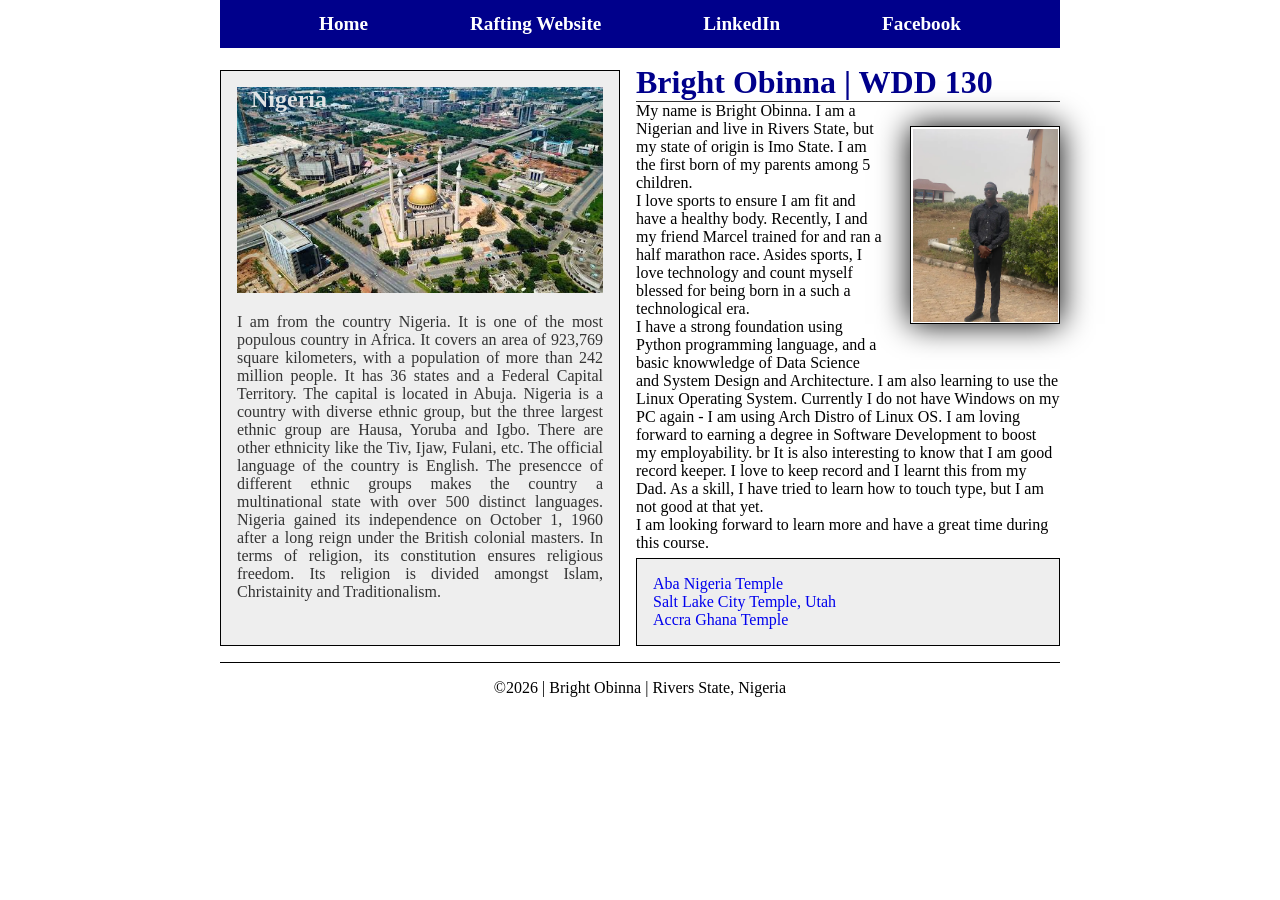
<file: index.html>
<!DOCTYPE html>
<html lang="en">

<head>
    <meta charset="UTF-8">
    <meta name="viewport" content="width=device-width, initial-scale=1.0">
    <title>Bright Obinna | WDD 130</title>
    <meta name="description" content="name=Bright Obinna, course=wdd130, purpose=This is a page about myself">
    <meta name="author" content="Bright Obinna">
    <link rel="stylesheet" href="styles/styles.css">
</head>

<body>

    <header>
        <nav>
            <a href="#">Home</a>
            <a href="wwr/">Rafting Website</a>
            <a href="https://linkedin.com">LinkedIn</a>
            <a href="https://facebook.com">Facebook</a>
        </nav>
    </header>

    <div class="grid">
        <main>
            <h1>Bright Obinna | WDD 130</h1>

            <img src="images/profile.webp" alt="Bright Obinna" width="200">

            <p>
                My name is Bright Obinna. I am a Nigerian and live in Rivers State, but my state of origin is Imo State. I am the first born of my parents among 5 children. <br>
                I love sports to ensure I am fit and have a healthy body. Recently, I and my friend Marcel trained for and ran a half marathon race. Asides sports, I love technology and count myself blessed for being born in a such a technological era. <br>
                I have a strong foundation using Python programming language, and a basic knowwledge of Data Science and System Design and Architecture. I am also learning to use the Linux Operating System.
                Currently I do not have Windows on my PC again - I am using Arch Distro of Linux OS.
                I am loving forward to earning a degree in Software Development to boost my employability. br
                It is also interesting to know that I am good record keeper. I love to keep record and I learnt this from my Dad. As a skill, I have tried to learn how to touch type, but I am not good at that yet. <br>
                I am looking forward to learn more and have a great time during this course.
            </p>

            <ul class="box">
                <li><a href="https://www.churchofjesuschrist.org/temples/details/aba-nigeria-temple?lang=eng" target="_blank" rel="noopener noreferrer">Aba Nigeria Temple</a></li>
                <li><a href="https://www.churchofjesuschrist.org/temples/details/salt-lake-temple?lang=eng" target="_blank" rel="noopener noreferrer">Salt Lake City Temple, Utah</a></li>
                <li><a href="https://www.churchofjesuschrist.org/temples/details/accra-ghana-temple?lang=eng" target="_blank" rel="noopener noreferrer">Accra Ghana Temple</a></li>
            </ul>
        </main>

        <aside class="box">
            <h2>Nigeria</h2>

            <img src="images/nigeria.jpeg" alt="The country Nigeria">

            <p>I am from the country Nigeria. It is one of the most populous country in Africa. It covers an area of 923,769 square kilometers, with a population of more than 242 million people. It has 36 states and a Federal Capital Territory. The capital is located in Abuja. Nigeria is a country with diverse ethnic group, but the three largest ethnic group are Hausa, Yoruba and Igbo. There are other ethnicity like the Tiv, Ijaw, Fulani, etc. The official language of the country is English. The presencce of different ethnic groups makes the country a multinational state with over 500 distinct languages.
                Nigeria gained its independence on October 1, 1960 after a long reign under the British colonial masters. In terms of religion, its constitution ensures religious freedom. Its religion is divided amongst Islam, Christainity and Traditionalism.</p>
        </aside>
    </div>

    <footer>
        <p>©️2026 | Bright Obinna | Rivers State, Nigeria</p>
    </footer>
</body>

</html>
</file>
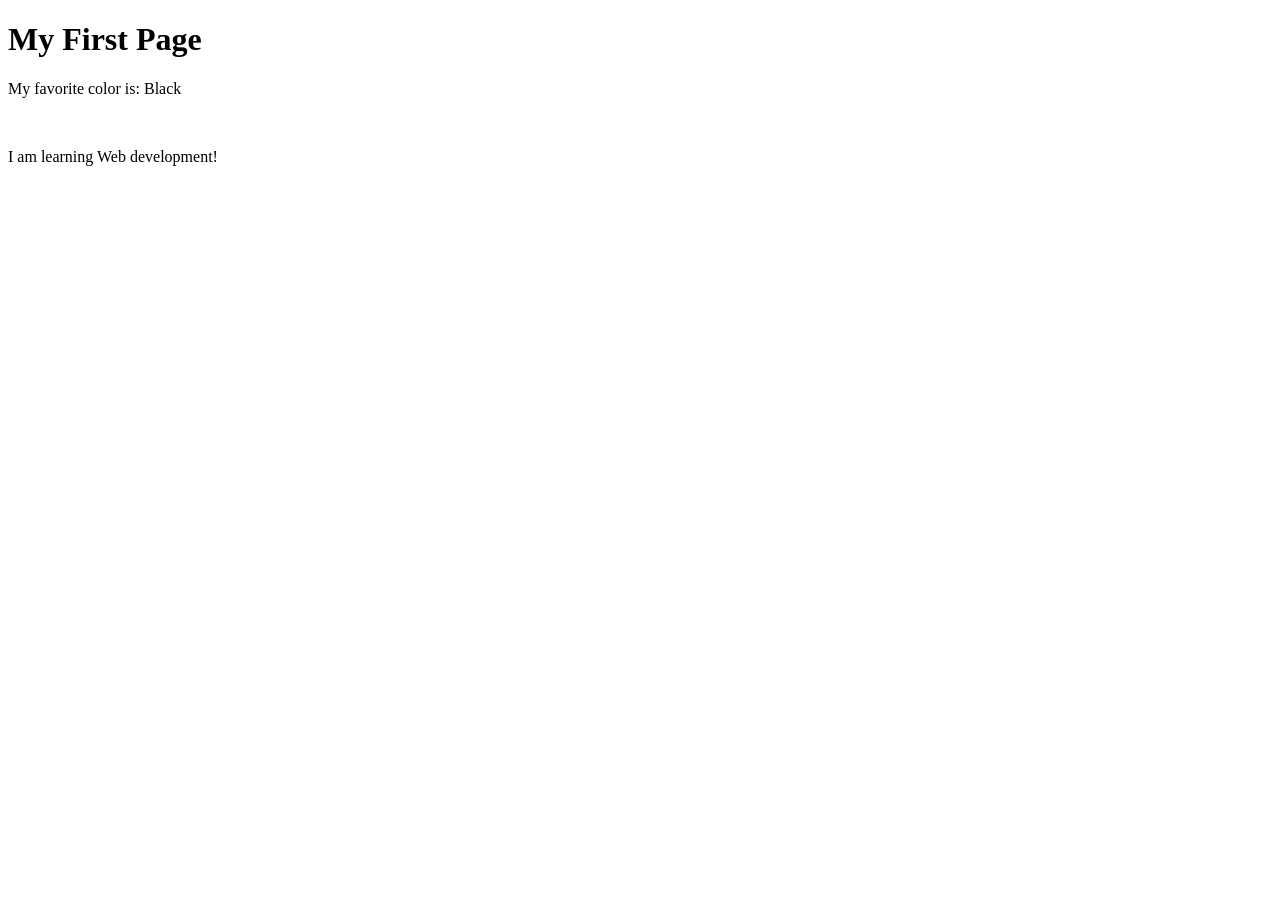
<file: week01/first-page.html>
<!DOCTYPE html>
<html lang="en">

<head>
    <meta charset="UTF-8">
    <meta name="viewport" content="width=device-width, initial-scale=1.0">
    <title>My First Page</title>
</head>

<body>
    <h1>My First Page</h1>
    <p>My favorite color is: Black</p>
    <br>
    <p>I am learning Web development!</p>
</body>

</html>
</file>
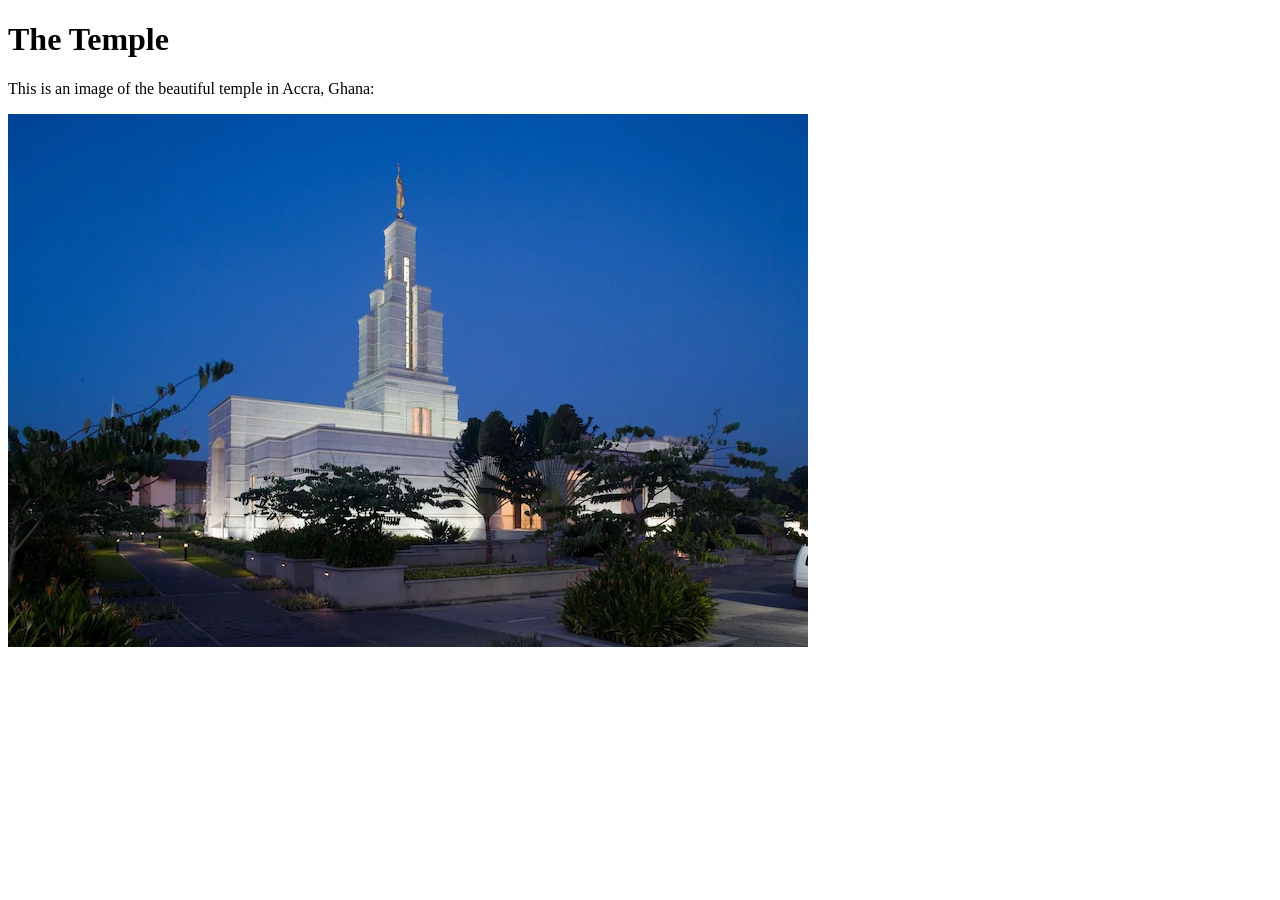
<file: week01/images.html>
<!DOCTYPE html>
<html lang="en">

<head>
    <meta charset="UTF-8">
    <meta name="viewport" content="width=device-width, initial-scale=1.0">
    <title>Temple Image</title>
</head>

<body>
    <h1>The Temple</h1>
    <p>This is an image of the beautiful temple in Accra, Ghana:</p>
    <img src="images/temple-small.webp" alt="The Accra Ghana Temple" width="800" height="533">

</body>

</html>
</file>
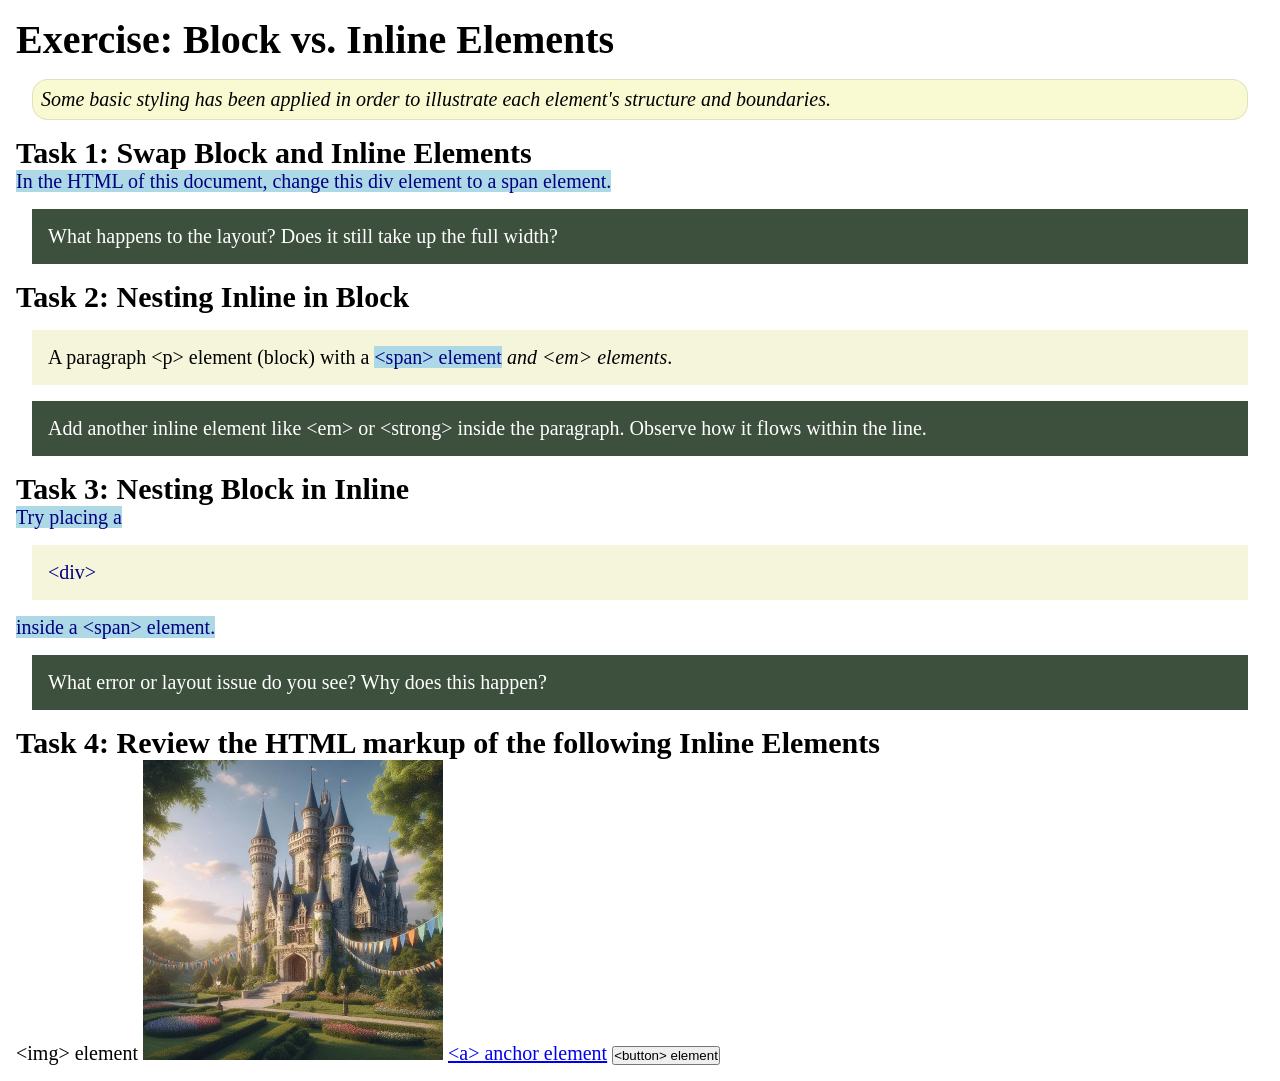
<file: week02/block-vs-inline.html>
<!DOCTYPE html>
<html lang="en">

<head>
    <meta charset="UTF-8">
    <meta name="viewport" content="width=device-width, initial-scale=1.0">
    <title>Exercise: Block vs. Inline Elements</title>
    <link rel="stylesheet" href="styles/block-vs-inline.css">
</head>

<body>
    <main>
        <h1>Exercise: Block vs. Inline Elements</h1>
        <p class="note">Some basic styling has been applied in order to illustrate each element's structure and boundaries.</p>

        <h2>Task 1: Swap Block and Inline Elements</h2>
        <span>In the HTML of this document, change this div element to a span element.</span>

        <p class="question">What happens to the layout? Does it still take up the full width?</p>

        <h2>Task 2: Nesting Inline in Block</h2>
        <p>A paragraph &lt;p&gt; element (block) with a <span>&lt;span&gt; element</span> <em>and &lt;em&gt; elements</em>.</p>
        <p class="question">Add another inline element like &lt;em&gt; or &lt;strong&gt; inside the paragraph. Observe how it flows within the line.</p>

        <h2>Task 3: Nesting Block in Inline</h2>
        <span>Try placing a <div>&lt;div&gt;</div> inside a &lt;span&gt; element.</span>
        <p class="question">What error or layout issue do you see? Why does this happen?</p>

        <h2>Task 4: Review the HTML markup of the following Inline Elements</h2>
        &lt;img&gt; element
        <img src="images/castle.webp" alt="placeholder image (images are inline)" width="300" height="300">
        <a href="https://churchofjesuschrist.org">&lt;a&gt; anchor element</a>
        <button type="button">&lt;button&gt; element</button>
    </main>
</body>

</html>
</file>
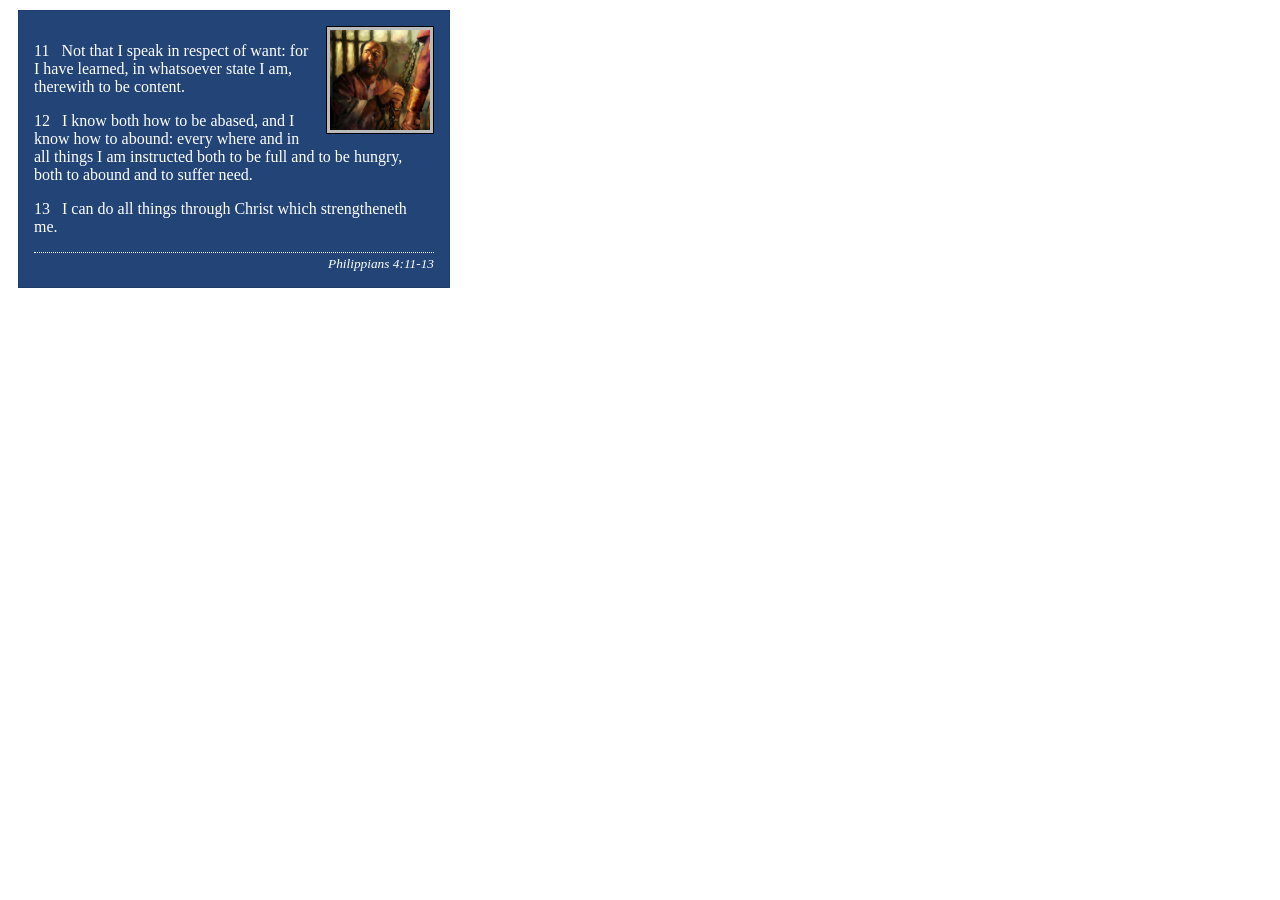
<file: week02/box-model-solution.html>
<!DOCTYPE html>
<html lang="en">

<head>
    <meta charset="UTF-8">
    <meta name="viewport" content="width=device-width, initial-scale=1.0">
    <title>Box Model Activity</title>
    <link rel="stylesheet" href="styles/box-model-solution.css">
</head>

<body>
    <main>
        <div class="callout">
            <img src="images/apostle-paul-imprisoned.webp" alt="Paul the Apostle - Imprisoned in Rome" width="200" height="200">
            <blockquote>
                <p>11 &nbsp; Not that I speak in respect of want: for I have learned, in whatsoever state I am, therewith to be content.</p>
                <p>12 &nbsp; I know both how to be abased, and I know how to abound: every where and in all things I am instructed both to be full and to be hungry, both to abound and to suffer need.</p>
                <p>13 &nbsp; I can do all things through Christ which strengtheneth me.</p>
            </blockquote>
            <cite>Philippians 4:11-13</cite>
        </div>
    </main>
</body>

</html>
</file>
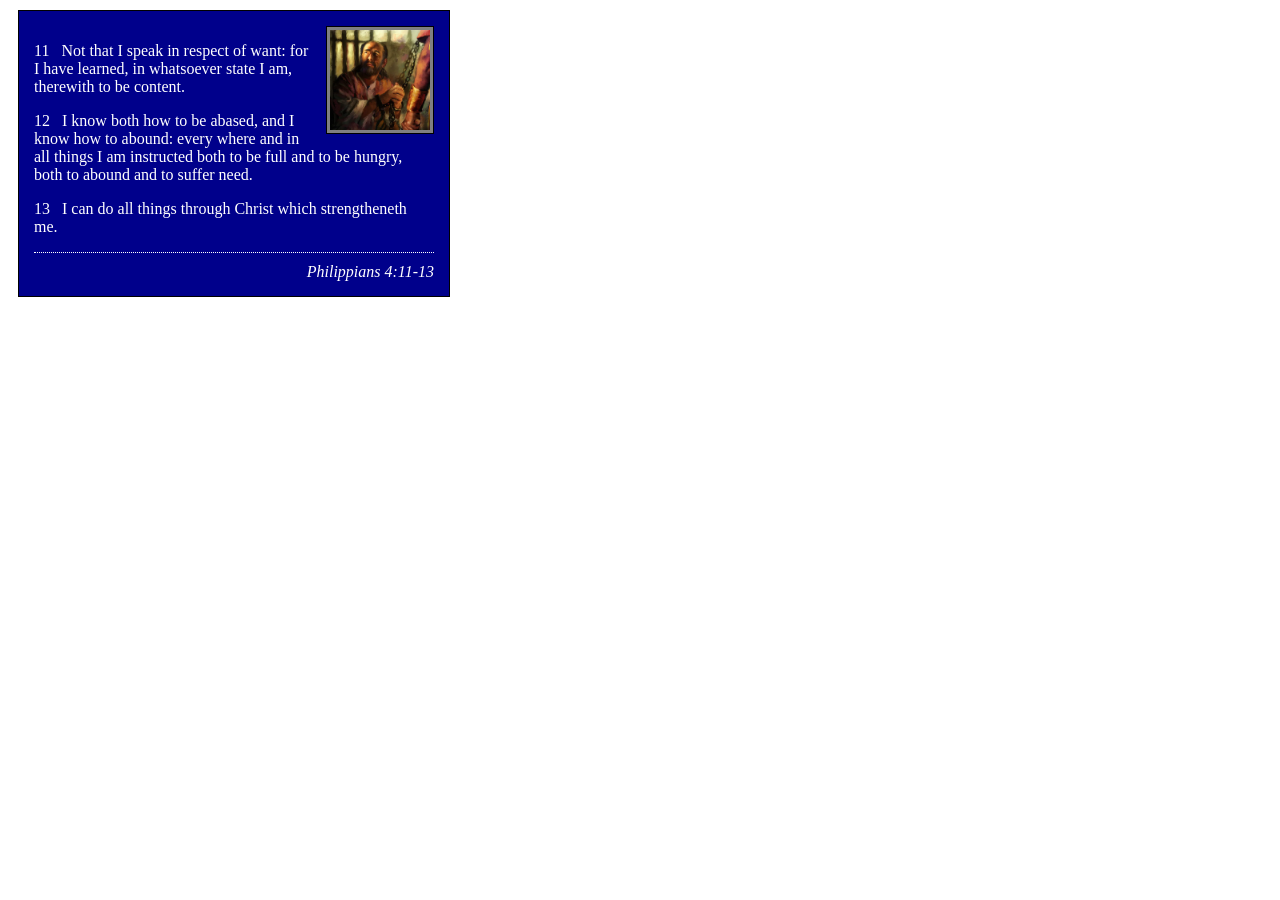
<file: week02/box-model.html>
<!DOCTYPE html>
<html lang="en">

<head>
    <meta charset="UTF-8">
    <meta name="viewport" content="width=device-width, initial-scale=1.0">
    <title>Box Model Activity</title>
    <link rel="stylesheet" href="styles/box-model.css">
</head>

<body>
    <main>
        <div class="callout">
            <img src="images/apostle-paul-imprisoned.webp" alt="Paul the Apostle - Imprisoned in Rome" width="200" height="200">
            <blockquote>
                <p>11 &nbsp; Not that I speak in respect of want: for I have learned, in whatsoever state I am, therewith to be content.</p>
                <p>12 &nbsp; I know both how to be abased, and I know how to abound: every where and in all things I am instructed both to be full and to be hungry, both to abound and to suffer need.</p>
                <p>13 &nbsp; I can do all things through Christ which strengtheneth me.</p>
            </blockquote>
            <cite>Philippians 4:11-13</cite>
        </div>
    </main>
</body>

</html>
</file>
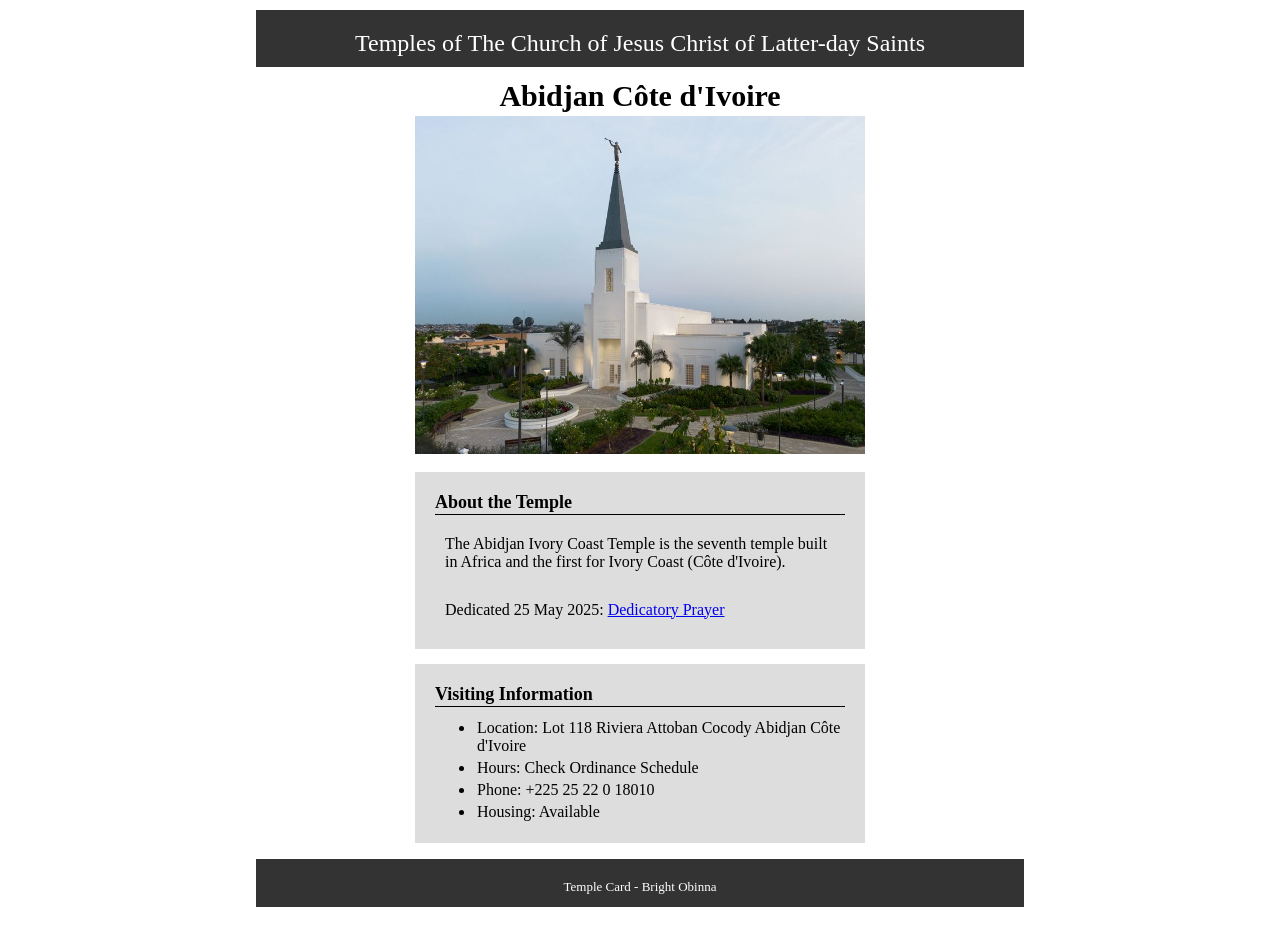
<file: week02/temple.html>
<!DOCTYPE html>
<html lang="en">

<head>
    <meta charset="UTF-8">
    <meta name="viewport" content="width=device-width, initial-scale=1.0">
    <title>Temple Card - Abidjan Côte d'Ivoire</title>
    <link rel="stylesheet" href="styles/temple.css">
</head>

<body>
    <header>
        <p>Temples of The Church of Jesus Christ of Latter-day Saints</p>
    </header>
    <main>
        <h1>Abidjan Côte d'Ivoire</h1>
        <picture>
            <img src="images/abidjan-ivory-coast.jpeg" alt="Abidjan Côte d'Ivoire Temple">
        </picture>
        <section>
            <h2>About the Temple</h2>
            <p>The Abidjan Ivory Coast Temple is the seventh temple built in Africa and the first for Ivory Coast (Côte d'Ivoire).</p>
            <p>Dedicated 25 May 2025: <a href="https://www.churchofjesuschrist.org/temples/dedicatory-prayer/abidjan-ivory-coast-temple/2025-05-25?lang=eng" target="_blank" rel="noopener noreferrer">Dedicatory Prayer</a></p>
        </section>
        <section>
            <h2>Visiting Information</h2>
            <ul>
                <li>Location: Lot 118 Riviera Attoban Cocody Abidjan Côte d'Ivoire</li>
                <li>Hours: Check Ordinance Schedule</li>
                <li>Phone: +225 25 22 0 18010</li>
                <li>Housing: Available</li>
            </ul>
        </section>
    </main>
    <footer>
        <p>Temple Card - Bright Obinna</p>
    </footer>
</body>

</html>
</file>
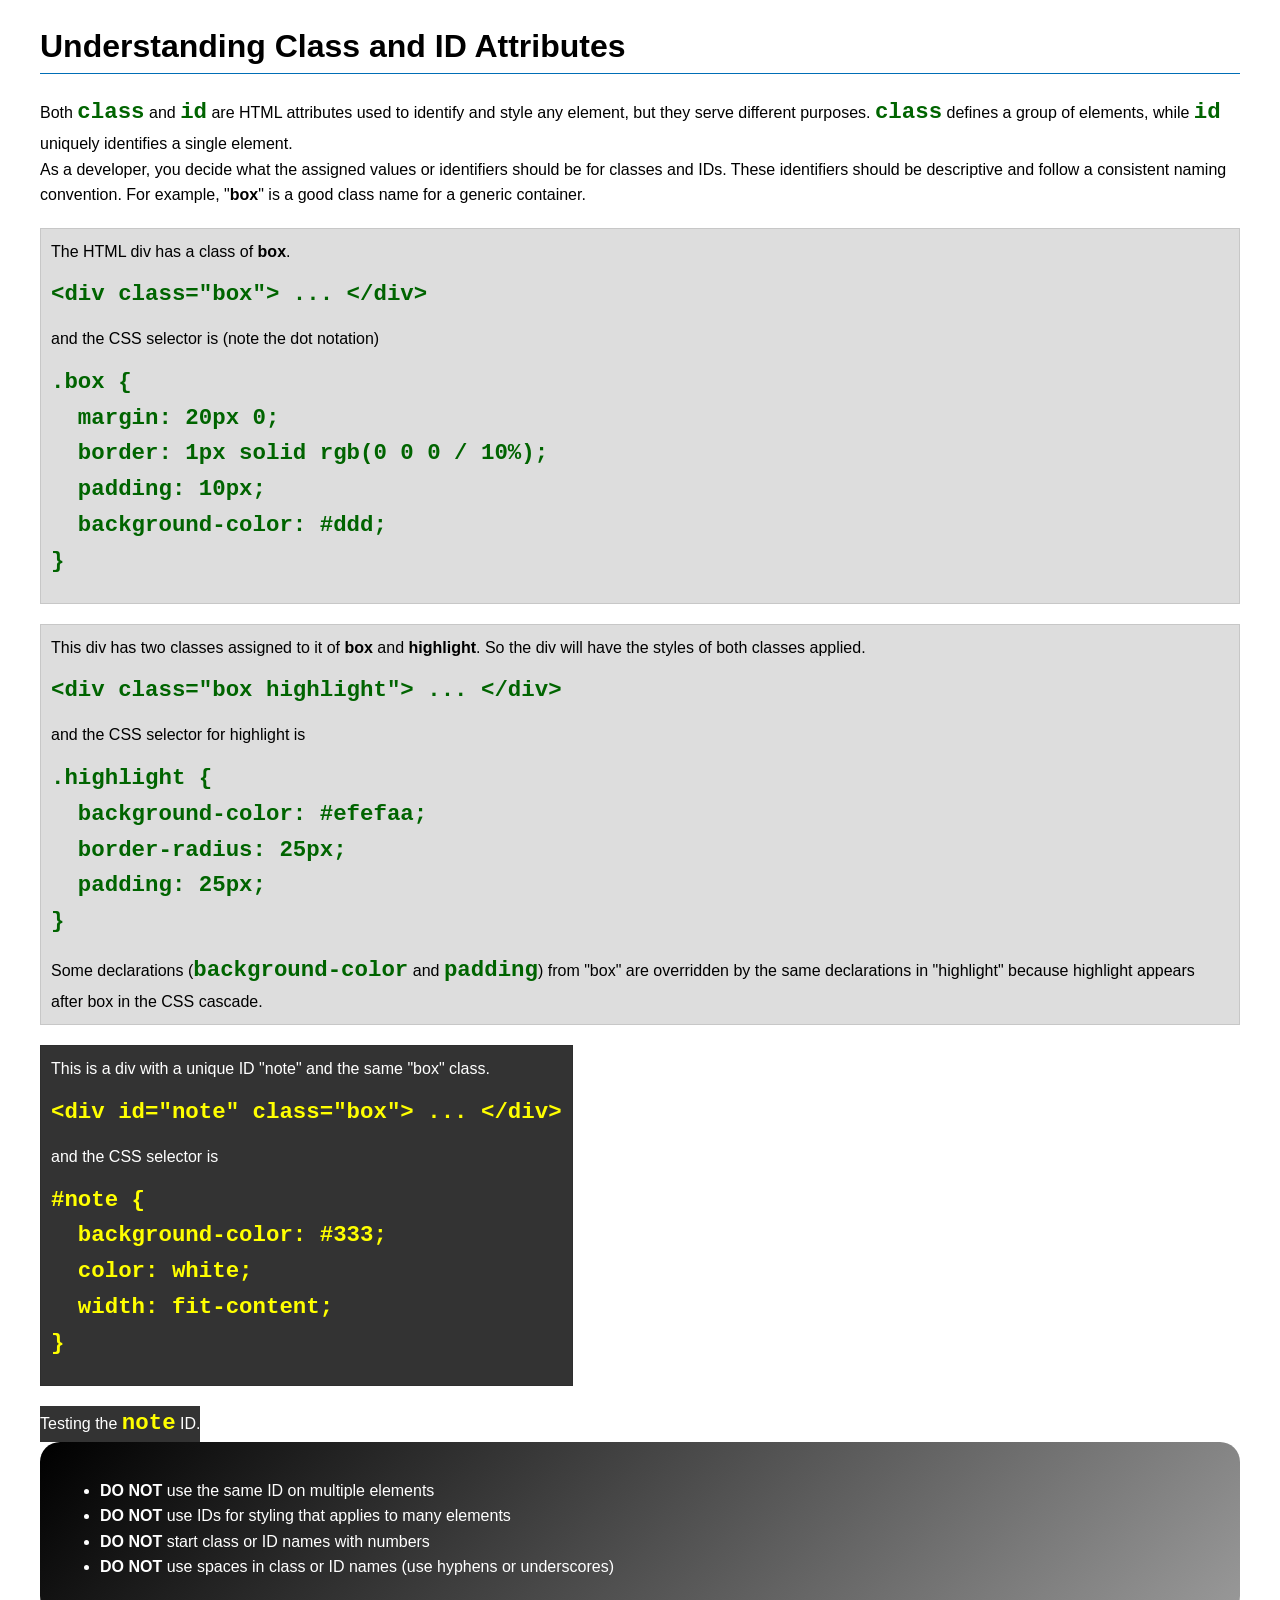
<file: week03/class-and-id.html>
<!DOCTYPE html>
<html lang="en">

<head>
    <meta charset="UTF-8">
    <meta name="viewport" content="width=device-width, initial-scale=1.0">
    <title>Class vs ID Attributes</title>
    <link rel="stylesheet" href="styles/class-and-id.css">
</head>

<body>
    <h1>Understanding Class and ID Attributes</h1>
    <p>Both <code>class</code> and <code>id</code> are HTML attributes used to identify and style any element, but they serve different purposes. <code>class</code> defines a group of elements, while <code>id</code> uniquely identifies a single element.</p>
    <p>As a developer, you decide what the assigned values or identifiers should be for classes and IDs. These identifiers should be descriptive and follow a consistent naming convention. For example, "<strong>box</strong>" is a good class name for a generic container.</p>
    <div class="box">
        <p>The HTML div has a class of <strong>box</strong>.</p>
        <pre><code class="html">&lt;div class="box"&gt; ... &lt;/div&gt;</code></pre>
        and the CSS selector is (note the dot notation)
        <pre><code class="css">.box {
  margin: 20px 0;
  border: 1px solid rgb(0 0 0 / 10%);
  padding: 10px;
  background-color: #ddd; 
}</code></pre>
    </div>

    <div class="box">
        <p>This div has two classes assigned to it of <strong>box</strong> and <strong>highlight</strong>. So the div will have the styles of both classes applied.</p>
        <pre><code class="html">&lt;div class="box highlight"&gt; ... &lt;/div&gt;</code></pre>
        and the CSS selector for highlight is
        <pre><code class="css">.highlight {
  background-color: #efefaa;
  border-radius: 25px;
  padding: 25px;
}</code></pre>
        <p>Some declarations (<code>background-color</code> and <code>padding</code>) from "box" are overridden by the same declarations in "highlight" because highlight appears after box in the CSS cascade.</p>
    </div>

    <div id="note" class="box">
        <p>This is a div with a unique ID "note" and the same "box" class.</p>
        <pre><code class="html">&lt;div id="note" class="box"&gt; ... &lt;/div&gt;</code></pre>
        and the CSS selector is
        <pre><code class="css">#note {
  background-color: #333;
  color: white;
  width: fit-content;
}</code></pre>
    </div>

    <div id="note">
        <p>Testing the <code>note</code> ID.</p>
    </div>

    <section id="best-practice">
        <ul>
            <li><strong>DO NOT</strong> use the same ID on multiple elements</li>
            <li><strong>DO NOT</strong> use IDs for styling that applies to many elements</li>
            <li><strong>DO NOT</strong> start class or ID names with numbers</li>
            <li><strong>DO NOT</strong> use spaces in class or ID names (use hyphens or underscores)</li>
        </ul>
    </section>

</body>

</html>
</file>
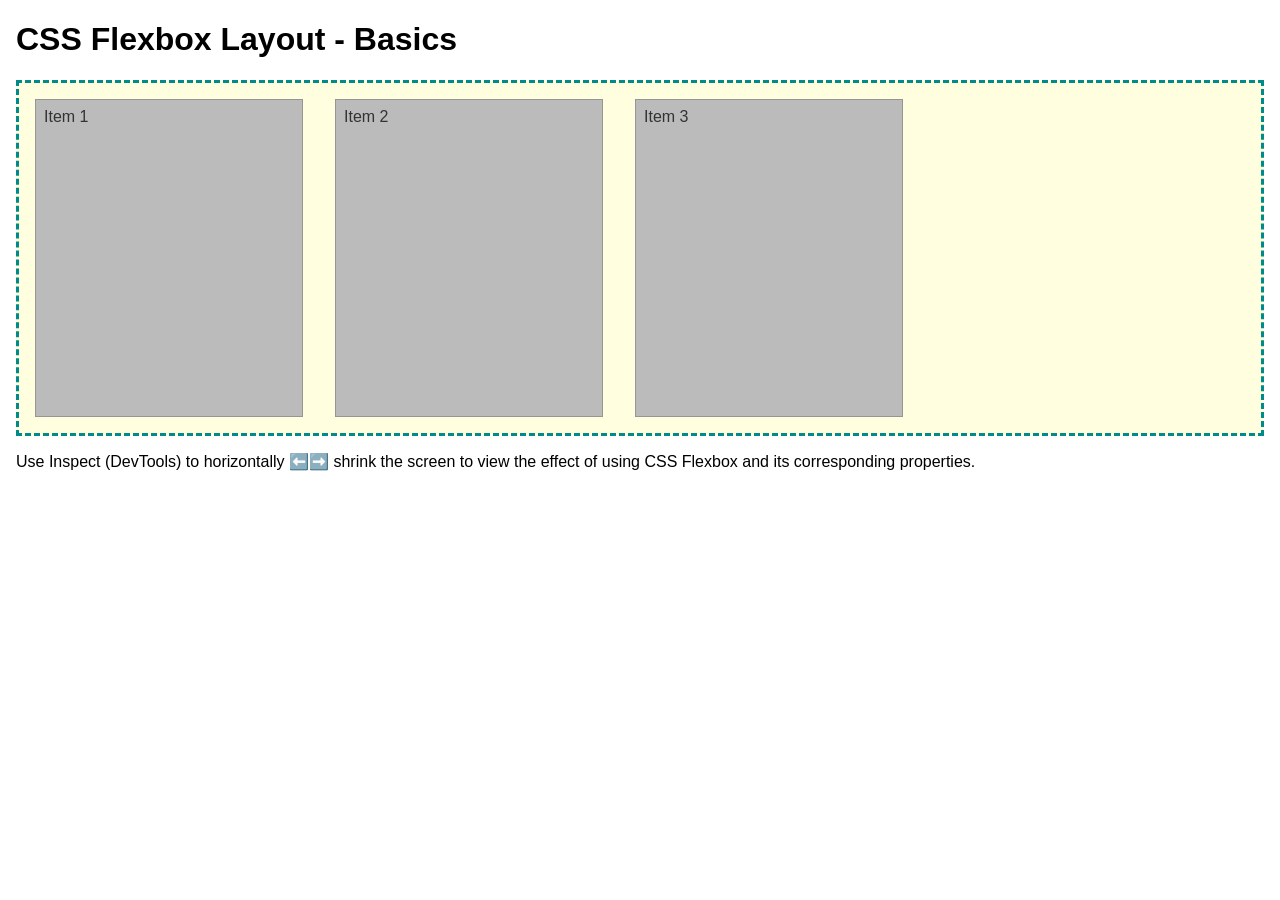
<file: week04/flexbox-layout.html>
<!DOCTYPE html>
<html lang="en">

<head>
    <meta charset="UTF-8">
    <meta name="viewport" content="width=device-width, initial-scale=1.0">
    <title>CSS Flexbox Layout - Basics</title>
    <link rel="stylesheet" href="styles/flexbox.css">
</head>

<body>
    <main>
        <h1>CSS Flexbox Layout - Basics</h1>
        <div class="flex-container">
            <div class="flex-item item1">Item 1</div>
            <div class="flex-item item2">Item 2</div>
            <div class="flex-item item3">Item 3</div>
        </div>
        <p>Use Inspect (DevTools) to horizontally ⬅️➡️ shrink the screen to view the effect of using CSS Flexbox and its corresponding properties.</p>
    </main>
</body>

</html>
</file>
<file: styles/styles.css>
:root {
    --blue-color: darkblue;
    --border: 1px solid black;
}

* {
    margin: 0;
    padding: 0;
    box-sizing: border-box;
}

nav {
    background-color: var(--blue-color);
    padding: 5px;
    display: flex;
    justify-content: space-evenly;
    align-items: center;
}

nav a {
    display: block;
    color: white;
    padding: 20px;
    display: block;
    text-decoration: none;
    padding: 0.5rem;
    font-weight: 700;
    font-size: 1.2rem;
}

h1 {
    color: var(--blue-color);
    border-bottom: #333 0.5px solid;
}

main {
    max-width: 53em;
    grid-column: 2/3;

}

main img {
    float: right;
    margin: 1.5rem 0 2rem 1.5rem;
    width: 150px;
    height: auto;
    border: var(--border);
    padding: 1.5px;
    box-shadow: 0 0 30px;
}

main ul {
    text-decoration: none;
    color: rgb(37, 37, 114);
}

p {
    padding: 0;
}

aside {
    width: 25rem;
    height: 36rem;
    text-align: justify;
    position: relative;
    grid-column: 1/2;
    grid-row: 1/2;
}

aside img {
    width: 100%;
    height: auto;
    margin: 0 0 1rem 0;
}

h2 {
    position: absolute;
    color: #eeee;
    top: 15px;
    left: 30px;
}

footer {
    margin-top: 3em;
    border-top: var(--border);
    padding: 1rem;
    text-align: center;
}

/* Class Selectors */
.box {
    /* margin: 1rem; */
    padding: 1rem;
    border: 1px solid rgba(0, 0, 0, 1);
    background-color: #eee;
    color: #333;
    margin-top: 0.4rem;
}

ul {
    list-style: none;
}

ul a {
    text-decoration: none;
}

header,
footer,
.grid {
    max-width: 840px;
    margin: 0 auto;
}

.grid {
    display: grid;
    align-items: center;
    gap: 1rem;
    margin-top: 1rem;
    margin-bottom: 1rem;
    /* grid-template-columns: 26rem 26rem; */
}
</file>
<file: week02/styles/block-vs-inline.css>
* {
    margin: 0;
    padding: 0;
}

body {
    font-size: 20px;
    margin: 1rem;
}

p,
div {
    background-color: beige;
    margin: 1rem;
    padding: 1rem;
}

span {
    color: navy;
    background-color: lightblue;
}

code {
    margin: 0;
    padding: 0;
    color: green;
    font-size: 1.2rem;
}

.note {
    font-style: italic;
    background-color: lightgoldenrodyellow;
    border-radius: 1rem;
    border: 1px solid rgb(0 0 0 / 10%);
    margin: 1rem;
    padding: .5rem;
}

.question {
    background-color: #3d503d;
    color: #fff;
}
</file>
<file: week02/styles/box-model-solution.css>
.callout {
    max-width: 400px;
    margin: 10px;
    border: 1px solid rgb(0 0 0 / 10%);
    padding: 15px;
    background-color: #247;
    color: #fff;
}

.callout img {
    float: right;
    margin: 0 0 10px 15px;
    border: 1px solid #000;
    padding: 3px;
    background-color: #bbb;
    width: 100px;
    height: auto;
}

blockquote {
    margin: 0;
}

cite {
    display: block;
    border-top: 1px dotted #fff;
    padding-top: 3px;
    text-align: right;
    font-size: smaller;
}
</file>
<file: week02/styles/box-model.css>
.callout {
    max-width: 400px;
    margin: 10px;
    border: 1px solid rgb(0, 0, 0);
    padding: 15px;
    background-color: darkblue;
    color: white;
}

.callout img {
    float: right;
    margin: 0 0 10px 15px;
    border: 1px solid black;
    padding: 3px;
    background-color: grey;
    width: 100px;
    height: auto;
}

blockquote {
    margin: 0px;
}

cite {
    display: block;
    border-top: 1px dotted #fff;
    padding-top: 10px;
    text-align: right;
    font-size: medium;
}
</file>
<file: week02/styles/temple.css>
* {
    margin: 0;
    border: 0;
}

body {
    margin: 2px 200px 20px 200px;
    /* border: 2px solid black; */
    padding: 5px;
}

header,
footer {
    margin: 2px 50px;
    border: 1px solid;
    padding: 10px;
    background-color: #333;
    color: white;
    text-align: center;
    font-size: x-large;
}

footer p {
    font-size: small;
    padding: 0 0 2px 0;
    text-align: center;
}

h1 {
    text-align: center;
    font-size: 30px;
    padding-top: 9px;
}

img {
    display: block;
    margin: 0 auto;
    width: 450px;
    height: auto;
    box-shadow: 10px solid gray;
    padding: 3px;
}

section {
    margin: 15px 210px 15px 210px;
    border: 0 solid;
    padding: 20px;
    background-color: #dddddd;
}

section h2 {
    font-size: large;
    padding: 0 0 1px 0;
    border-bottom: 0.5px solid;
}

section ul,
p {
    margin: 10px 0 0 0;
}

section p {
    padding: 10px;
}

section li {
    padding: 2px;
}
</file>
<file: week03/styles/class-and-id.css>
body {
    font-family: Arial, sans-serif;
    line-height: 1.6;
    margin: 0;
    padding: 0 40px;
}

h1 {
    border-bottom: 1px solid rgb(0 110 182);
    padding-bottom: 0;
}

p {
    margin: 0;
}

code {
    color: darkgreen;
    font-weight: 700;
    font-size: 1.4rem;
}

/* Class examples - can be reused */
.box {
    margin: 20px 0;
    border: 1px solid rgb(0 0 0 / 10%);
    padding: 10px;
    background-color: #ddd;
    /* this is shorthand for #dddddd */
}

.highlight {
    background-color: #efefaa;
    border-radius: 25px;
    padding: 25px;
}

/* ID examples - should be unique */

#note {
    background-color: #333;
    color: white;
    width: fit-content;
}

#note code {
    color: yellow;
}

#best-practice {
    background: linear-gradient(135deg, #000 0%, #999 100%);
    color: white;
    border-radius: 20px;
    padding: 20px;
}
</file>
<file: week04/styles/flexbox.css>
body {
    font-family: Helvetica, Arial, sans-serif;
    margin: 1rem;
}

.flex-container {
    border: 3px dashed darkcyan;
    background-color: lightyellow;
    display: flex;
    flex-wrap: wrap;
}

.flex-item {
    width: 250px;
    margin: 1rem;
    border: 1px solid rgb(0 0 0 / 20%);
    padding: 0.5rem;
    background-color: #bbb;
    color: #333;
}

.item1 {
    min-height: 100px;
}

.item2 {
    min-height: 200px;
}

.item3 {
    min-height: 300px;
}
</file>
